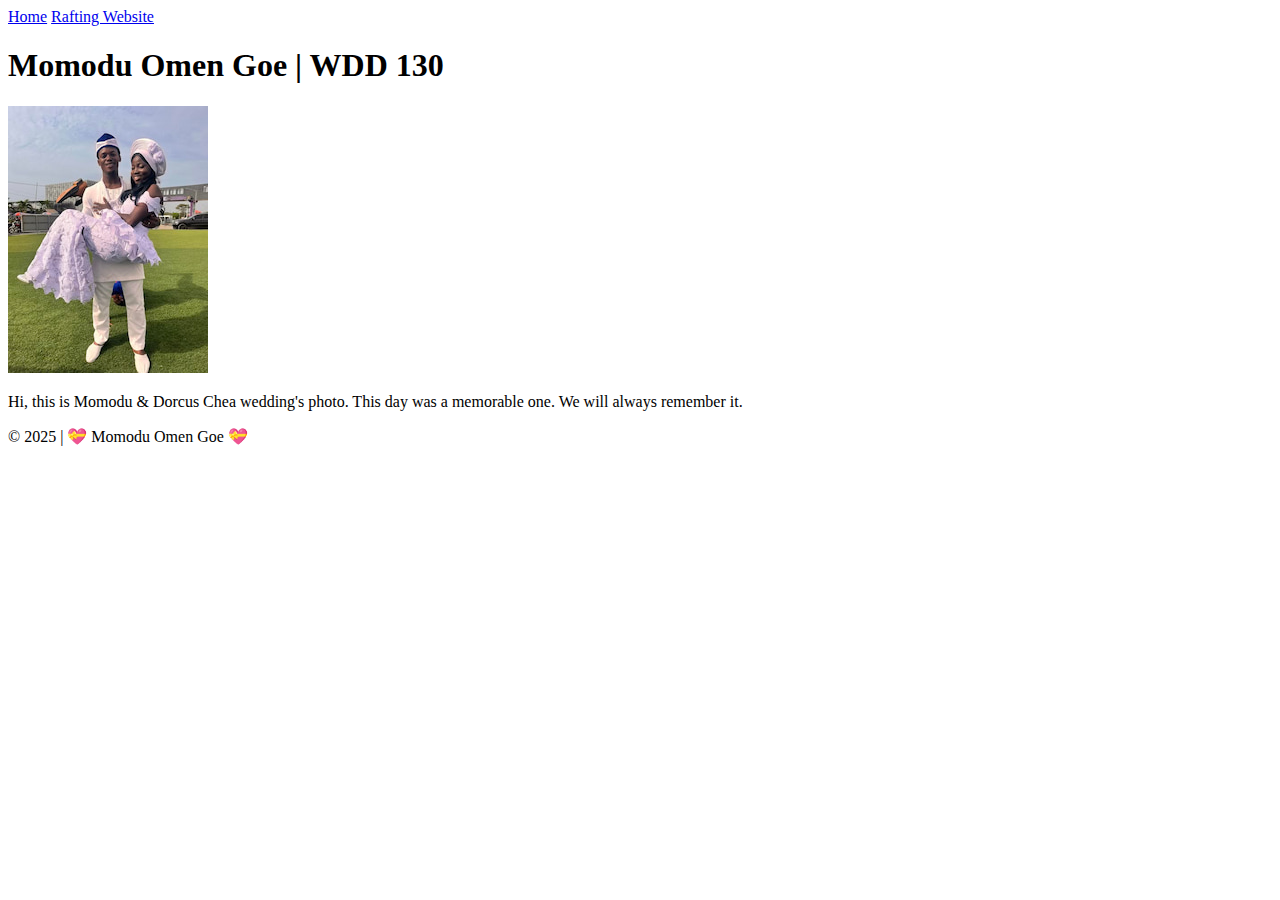
<file: index.html>
<!DOCTYPE html>
<html lang="en-US">
<head>
    <meta charset="utf-8">
    <meta name="viewport" content="width=device-width, initial-scale=1.0">
    <title>Momodu Omen Goe | WDD 130 </title>
</head>
<body>
    <header>
        <nav>
            <a href="#">Home</a>
            <a href="wwr/">Rafting Website</a>
        </nav>
    </header>
    <main>
        <h1>Momodu Omen Goe | WDD 130</h1>
        <img src="images/profile.jpg" alt="Wedding Photo" width="200">
        <p>Hi, this is Momodu & Dorcus Chea wedding's photo. This day was a memorable one. We will always remember it.
        </p>
    </main>
    <footer>
        <p>&copy; 2025 | 💝 Momodu Omen Goe 💝</p>
    </footer>
</body>

</html>
</file>
